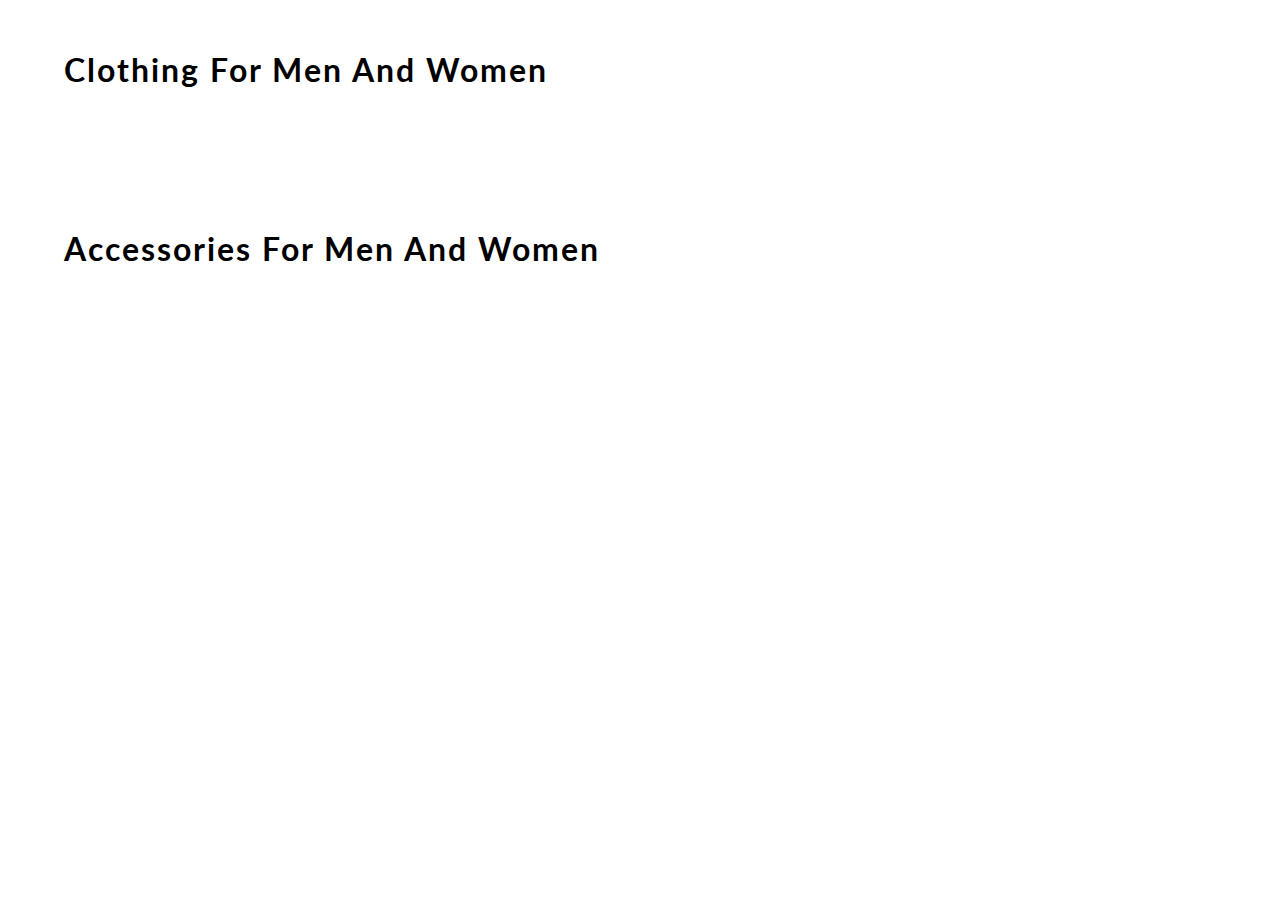
<file: BLACEZFORT/content.html>
<!DOCTYPE html>
<html lang="en">
<head>
    <meta charset="UTF-8">
    <meta name="viewport" content="width=device-width, initial-scale=1.0">
    <meta http-equiv="X-UA-Compatible" content="ie=edge">
    <title> CONTENT | E-COMMERCE WEBSITE BY EDYODA </title>
    <link href="https://fonts.googleapis.com/css?family=Lato&display=swap" rel="stylesheet">
    <!-- favicon -->
    <link rel="icon" href="https://yt3.ggpht.com/a/AGF-l78km1YyNXmF0r3-0CycCA0HLA_i6zYn_8NZEg=s900-c-k-c0xffffffff-no-rj-mo" type="image/gif" sizes="16x16">

    <link rel="stylesheet" href="css/content.css">

</head>
<body>
    <div id="mainContainer">

        <h1> clothing for men and women </h1>
        <div id="containerClothing">
            <!-- JS rendered code -->
        </div>

        <h1> accessories for men and women </h1>
        <div id="containerAccessories">
            <!-- JS rendered code -->
        </div>
    </div>
</body>
<script src="content.js"></script>
</html>
</file>
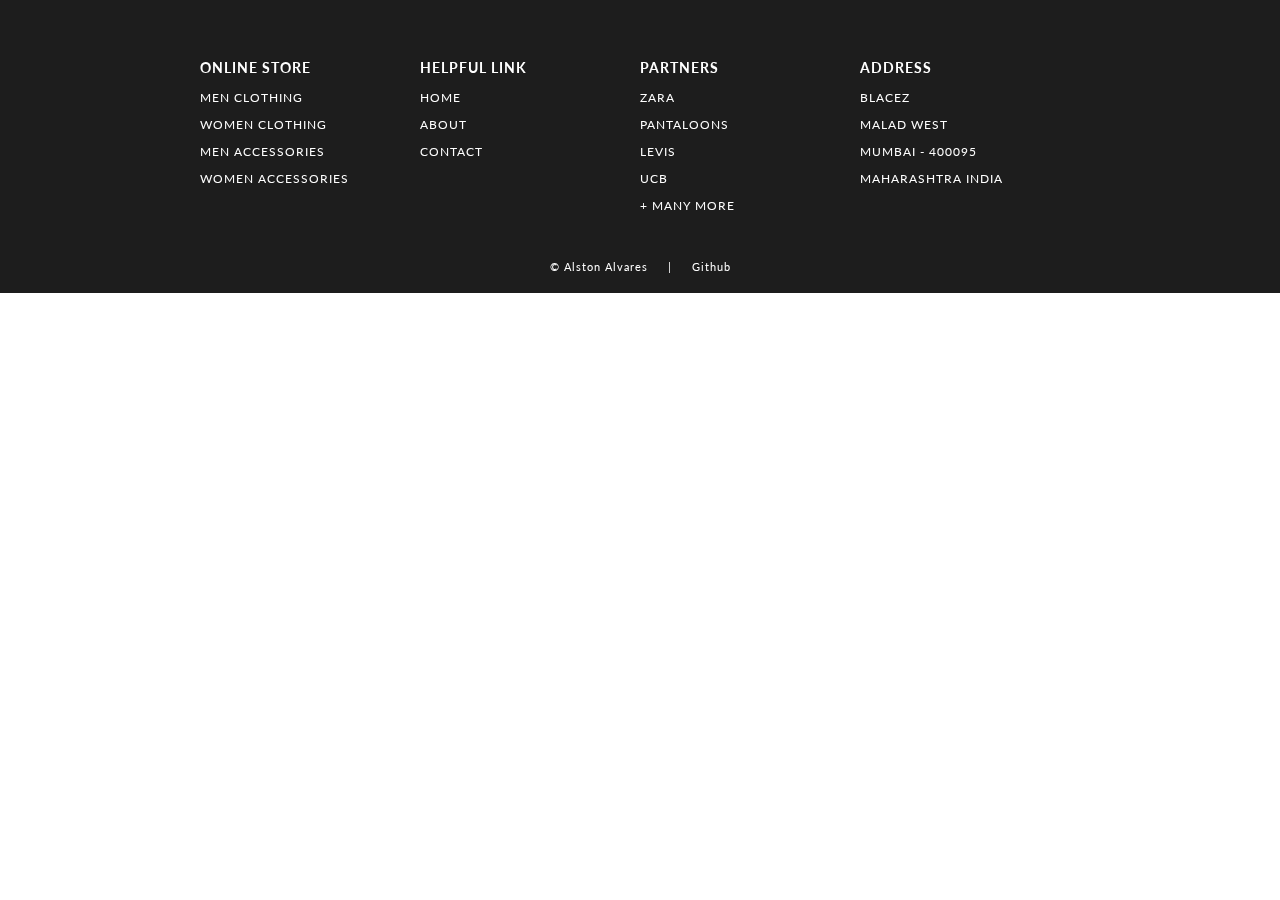
<file: BLACEZFORT/footer.html>
<!DOCTYPE html>
<html lang="en">
<head>
    <meta charset="UTF-8">
    <meta name="viewport" content="width=device-width, initial-scale=1.0">
    <meta http-equiv="X-UA-Compatible" content="ie=edge">
    <title> FOOTER | E-COMMERCE WEBSITE BY EDYODA </title>
    <!-- EXTERNAL LINKS -->
    <link href="https://fonts.googleapis.com/css?family=Source+Sans+Pro:300,400" rel="stylesheet">
    <link href="https://fonts.googleapis.com/css?family=Lato&display=swap" rel="stylesheet">
    <link rel="stylesheet" href="css/footer.css">
</head>

<body>
    <footer>
        <section>    
            <div id="containerFooter">
                
                <div id="webFooter">
                    <h3> online store </h3>
                    <p> men clothing </p>
                    <p> women clothing </p>
                    <p> men accessories </p>
                    <p> women accessories </p>
                </div>
                <div id="webFooter">
                    <h3> helpful link </h3>
                    <p> home </p>
                    <p> about </p>
                    <p> contact </p>
                </div>
                <div id="webFooter">
                    <h3> partners </h3>
                    <p> zara </p>
                    <p> pantaloons </p>
                    <p> levis </p>
                    <p> ucb </p>
                    <p> + many more </p>
                </div>
                <div id="webFooter">
                    <h3> address </h3>
                    <p> Blacez </p>
                    <p> Malad West </p>
                    <p> Mumbai - 400095 </p>
                    <p> Maharashtra India </p>
                </div>
            </div>
            <div id="credit"><a href="https://www.linkedin.com/in/alston-alvares/"> © Alston Alvares </a> &nbsp&nbsp&nbsp | &nbsp&nbsp&nbsp <a href="https://github.com/01-AlstonAlvares" target="_blank"> Github </a></div>
        </section>

    </footer>

</body>
</html>
</file>
<file: BLACEZFORT/css/content.css>
body
{
    margin: 0;
    font-family: 'Lato', sans-serif;
    background-color: white;
}
h1
{
    width: 90%;
    margin: auto;
    padding: 50px 0;
    letter-spacing: 2px;
    font-weight: 700;
    text-transform: capitalize;
}
#containerClothing, #containerAccessories
{
    display: grid;
    grid-gap: 70px 20px;
    grid-template-columns: repeat(5, 1fr);
    width: 90%;
    margin: auto;
    padding-bottom: 40px;
}
#box 
{
    width: 100%;
    background-color: white;
    align-content: center;
    border-radius: 10px;
    box-shadow: 1px 2px 6px 2px rgb(219, 219, 219);
}
#box:hover
{
    box-shadow: 1px 6px 3px 0 rgb(185, 185, 185);
}
#containerClothing img
{
    width: 100%;
    border-top-left-radius: 10px;
    border-top-right-radius: 10px;
}
#containerAccessories img
{
    width: 100%;
    border-top-left-radius: 10px;
    border-top-right-radius: 10px;
}
#details
{
    padding: 0 15px;
    text-transform: capitalize;
}
#box a 
{
    text-decoration: none;
    color: rgb(29, 29, 29);
}
h3
{
    font-size: 16px;
}
h4
{
    font-weight: 100;
}
h2
{
    color: rgb(3, 94, 94);
}

/* ----------------------------- MEDIA QUERY --------------------------- */

@media(max-width: 1070px)
{
    h1
    {
        font-size: 25px;
    }
    #containerClothing, #containerAccessories
    {
        width: 95%;
        grid-gap: 10px;
    }
}
@media(max-width: 850px)
{
    h1 
    {
        width: 80%;
    }
    #containerClothing, #containerAccessories
    {
        display: grid;
        grid-gap: 70px 20px;
        grid-template-columns: repeat(3, 1fr);
        width: 80%;
    }    
}
@media(max-width: 650px)
{
    h1
    {
        font-size: 20px;
    }
    h1 
    {
        width: 90%;
    }
    #containerClothing, #containerAccessories
    {
        width: 90%;
    }
}
@media(max-width: 600px)
{
    h1 
    {
        width: 70%;
    }
    #containerClothing, #containerAccessories
    {
        width: 70%;
    }
}
@media(max-width: 505px)
{
    h1 
    {
        width: 80%;
    }
    #containerClothing, #containerAccessories
    {
        width: 80%;
        grid-template-columns: repeat(2, 1fr);

    }
}
</file>
<file: BLACEZFORT/css/footer.css>
body
{
    margin: 0;
    font-family: 'Lato', sans-serif;
}

#containerFooter
{
    width: 100%;
    background-color: rgb(29, 29, 29);
    color: white;
    letter-spacing: 1px;
    display: grid;
    grid-template-columns: repeat(4, 1fr);
    text-transform: uppercase;
    font-size: 15px;
    padding: 15px 300px;
    box-sizing: border-box;
}
#containerFooter h3:hover, #containerFooter p:hover
{
    color: lightslategray;
    cursor: pointer;
}
#webFooter
{
    padding-top: 30px;
    font-size: 12px;
}
#credit 
{
    width: 100%;
    margin: auto;
    padding: 20px 0;
    text-align: center;
    background-color: rgb(29, 29, 29);
    color: white;
    font-size: 11px;
    letter-spacing: 1px;
}

#credit a
{
    color: white;
    text-decoration: none;
    position: relative;
}
#credit a::after
{
content: "";
background: white;
mix-blend-mode: exclusion;
width: calc(100% + 18px);
height: 0;
position: absolute;
bottom: -4px;
left: -10px;
transition: all .3s cubic-bezier(0.445, 0.05, 0.55, 0.95);
}
#credit a:hover::after
{
    height: calc(100% + 8px)
}

/* ----------------------------- MEDIA QUERY --------------------------- */

@media(max-width: 1350px)
{
    #containerFooter
    {
        padding: 15px 200px;
    }
}
@media(max-width: 1166px)
{
    #containerFooter
    {
        padding: 15px 100px;
    }
}
@media(max-width: 950px)
{
    #containerFooter
    {
        padding: 15px 50px;
    }
}
@media(max-width: 850px)
{
    #containerFooter
    {
        font-size: 13px;
    }
    #webFooter
    {
        font-size: 10px;
    }
}
@media(max-width: 750px)
{
    #containerFooter
    {
        display: grid;
        grid-template-columns: 1fr 1fr;
        padding: 15px 100px;
    }
    #webFooter
    {
        padding: 15px 20px;
    }
}
@media(max-width: 540px)
{
    #containerFooter
    {
        padding: 0 25px;
    }
}
</file>
